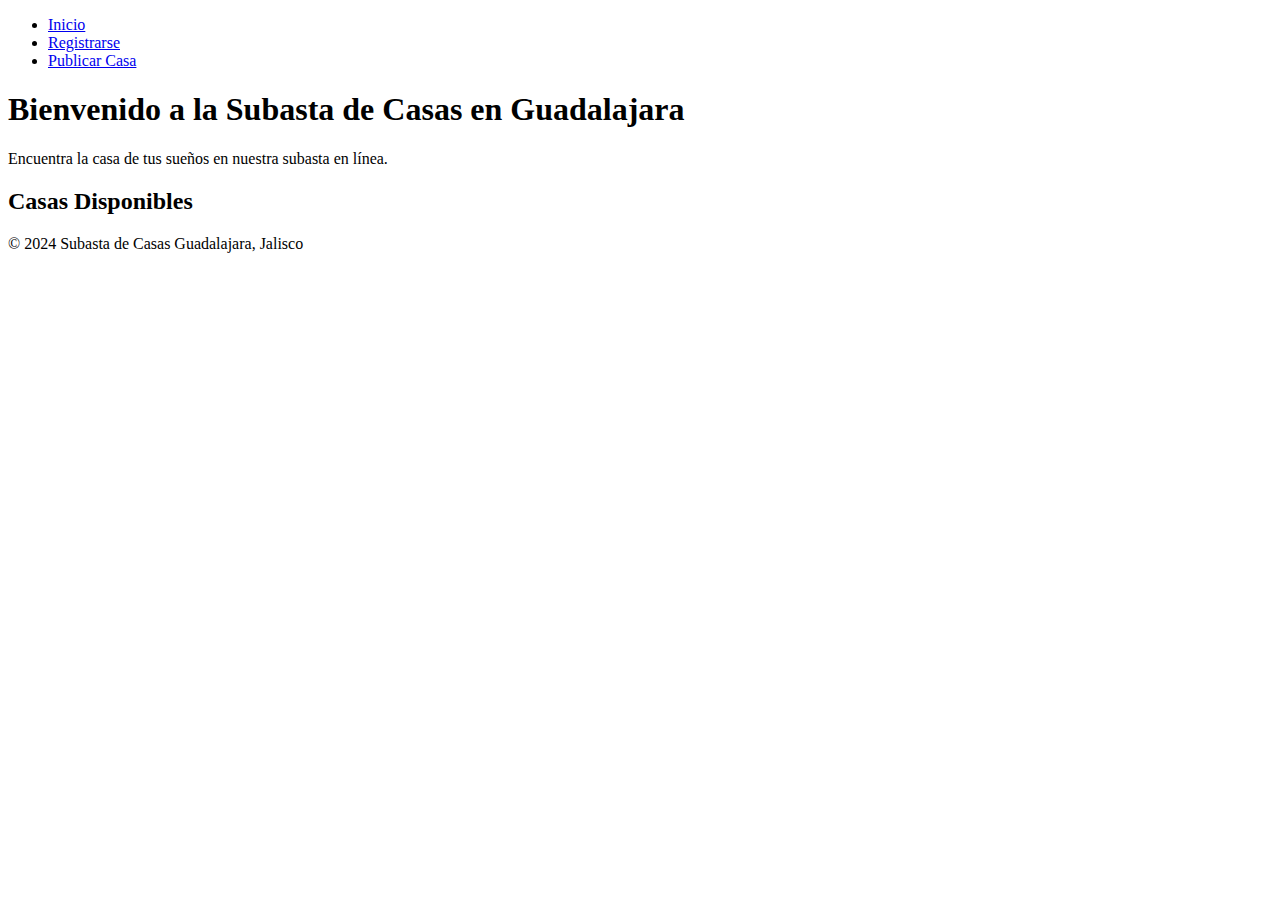
<file: index.html>
<!DOCTYPE html>
<html lang="es">
<head>
  <meta charset="UTF-8">
  <meta name="viewport" content="width=device-width, initial-scale=1.0">
  <title>Subasta de Casas Guadalajara</title>
  <link rel="stylesheet" href="styles.css">
  <script src="app.js" defer></script>
</head>
<body>
  <header>
    <nav>
      <ul>
        <li><a href="index.html">Inicio</a></li>
        <li><a href="register.html">Registrarse</a></li>
        <li><a href="publish.html">Publicar Casa</a></li>
      </ul>
    </nav>
  </header>
  
  <main>
    <section class="banner">
      <h1>Bienvenido a la Subasta de Casas en Guadalajara</h1>
      <p>Encuentra la casa de tus sueños en nuestra subasta en línea.</p>
    </section>

    <section class="houses">
      <h2>Casas Disponibles</h2>
      <div class="house-list" id="house-list">
        <!-- Aquí se mostrarán las casas disponibles -->
      </div>
    </section>
  </main>
  
  <footer>
    <p>&copy; 2024 Subasta de Casas Guadalajara, Jalisco</p>
  </footer>
</body>
</html>
</file>
<file: styles.css>
<!DOCTYPE html>
<html lang="es">
<head>
  <meta charset="UTF-8">
  <meta name="viewport" content="width=device-width, initial-scale=1.0">
  <title>Registrarse</title>
  <link rel="stylesheet" href="styles.css">
</head>
<body>
  <header>
    <nav>
      <ul>
        <li><a href="index.html">Inicio</a></li>
        <li><a href="register.html">Registrarse</a></li>
        <li><a href="publish.html">Publicar Casa</a></li>
      </ul>
    </nav>
  </header>
  
  <main>
    <h1>Formulario de Registro</h1>
    <form id="register-form">
      <label for="name">Nombre completo:</label>
      <input type="text" id="name" required>
      
      <label for="email">Correo electrónico:</label>
      <input type="email" id="email" required>
      
      <label for="password">Contraseña:</label>
      <input type="password" id="password" required>
      
      <button type="submit">Registrarse</button>
    </form>
  </main>

  <footer>
    <p>&copy; 2024 Subasta de Casas Guadalajara, Jalisco</p>
  </footer>

  <script>
    // Simulamos el registro de un nuevo usuario
    document.getElementById('register-form').addEventListener('submit', function(event) {
      event.preventDefault();
      
      // Obtener los valores del formulario
      const name = document.getElementById('name').value;
      const email = document.getElementById('email').value;
      const password = document.getElementById('password').value;
      
      console.log(`Usuario registrado: ${name}, ${email}`);
      alert("¡Registro exitoso!");
      
      // Aquí se agregaría lógica para guardar en base de datos
    });
  </script>
</body>
</html>
</file>
